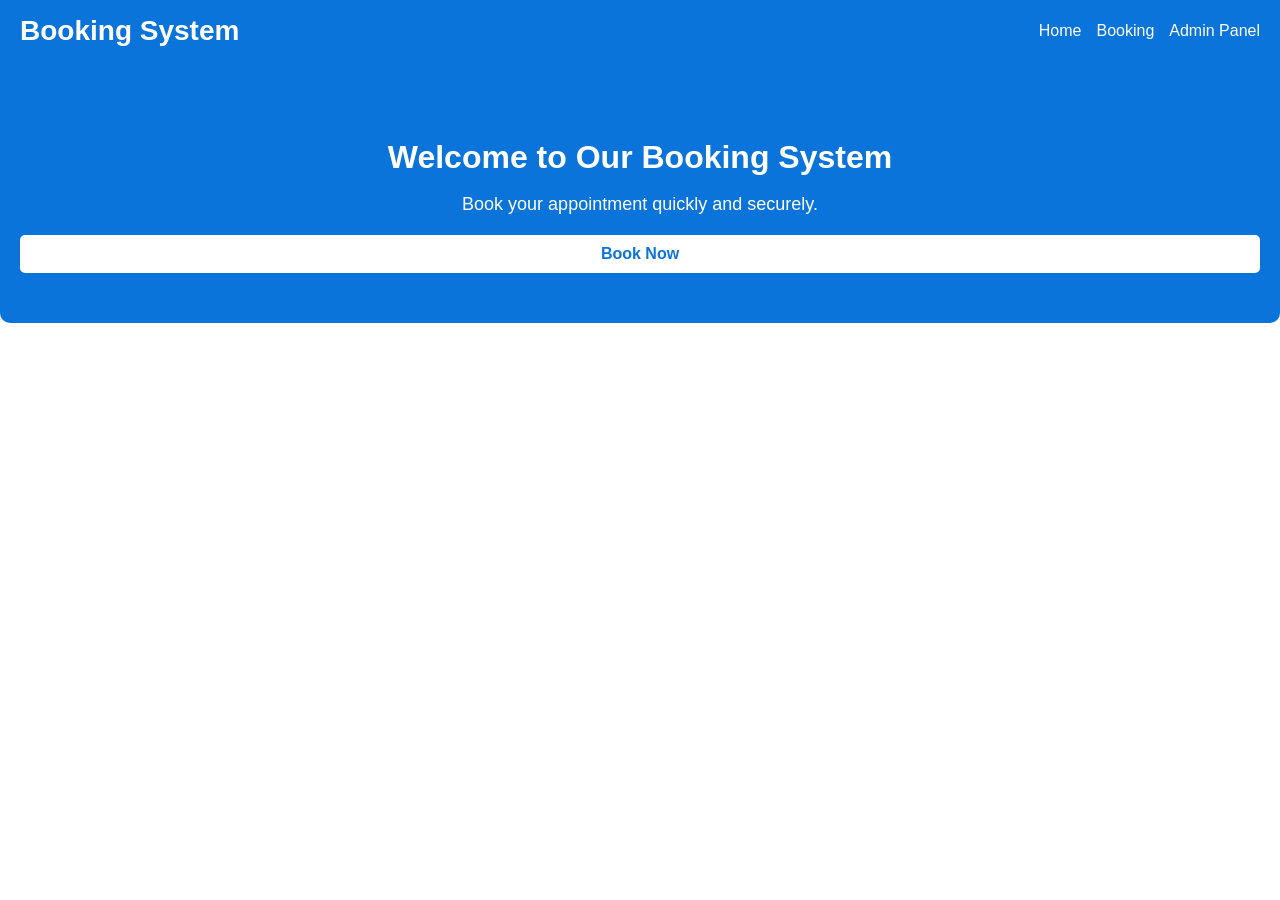
<file: Index.html>
<!DOCTYPE html>
<html lang="en">
<head>
  <meta charset="UTF-8">
  <meta name="viewport" content="width=device-width, initial-scale=1.0">
  <title>Home - Booking System</title>
  <link rel="stylesheet" href="style.css">
</head>
<body>

<header>
  <h1>Booking System</h1>
  <nav>
    <a href="index.html">Home</a>
    <a href="booking.html">Booking</a>
    <a href="admin.php">Admin Panel</a>
  </nav>
</header>

<section class="hero">
  <h2>Welcome to Our Booking System</h2>
  <p>Book your appointment quickly and securely.</p>
  <a href="booking.html"><button class="btn">Book Now</button></a>
</section>

</body>
</html>
</file>
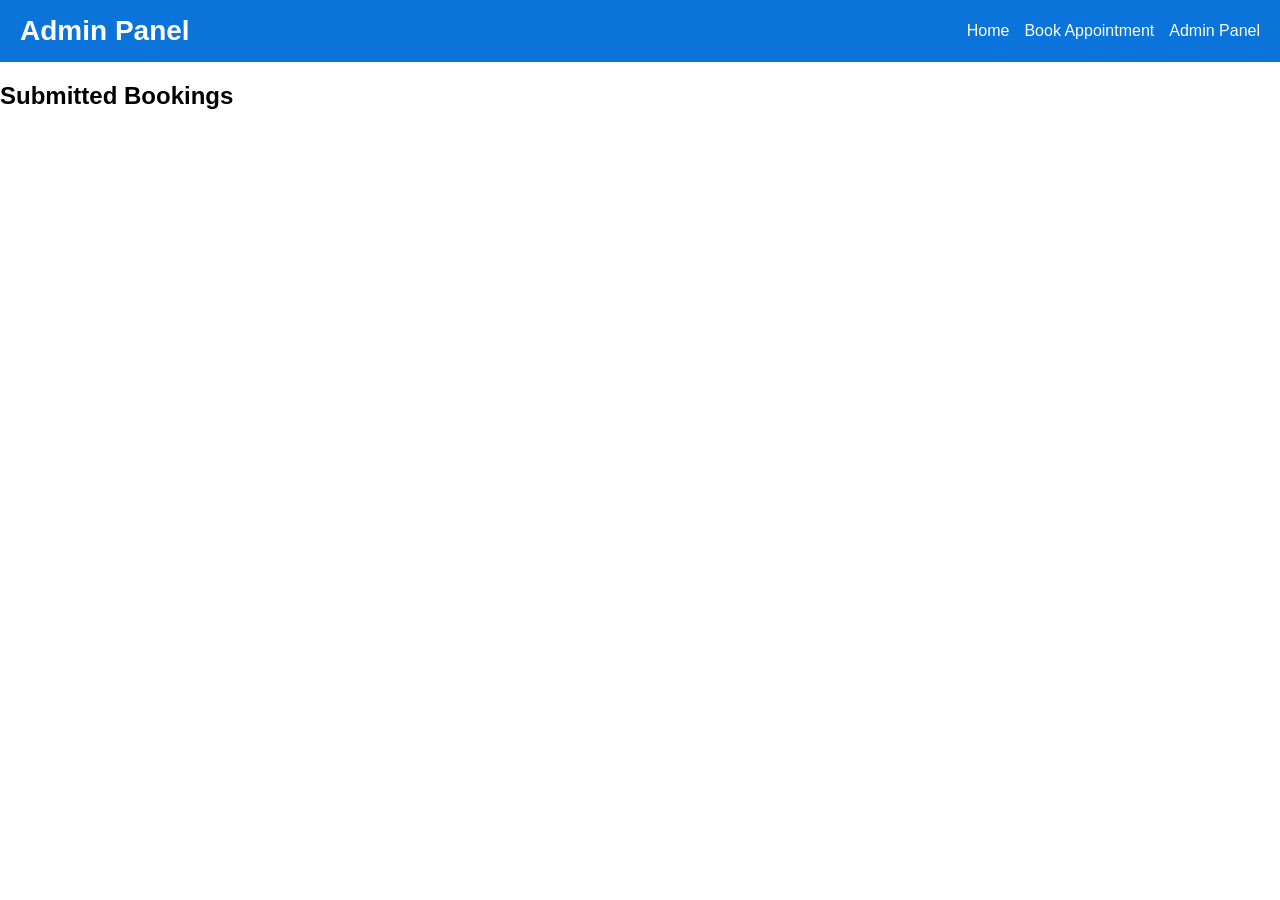
<file: admin.html>
<!DOCTYPE html>
<html lang="en">
<head>
  <meta charset="UTF-8">
  <meta name="viewport" content="width=device-width, initial-scale=1.0">
  <title>Admin Panel</title>
  <link rel="stylesheet" href="style.css">
</head>
<body>
  <header>
    <h1>Admin Panel</h1>
   <nav>
  <a href="index.html">Home</a>
  <a href="booking.html">Book Appointment</a>
  <a href="admin.html">Admin Panel</a>
</nav>
  </header>

  <main>
    <h2>Submitted Bookings</h2>
    <ul id="bookingList">
    </ul>
  </main>

  <script src="script.js"></script>
</body>
</html>
</file>
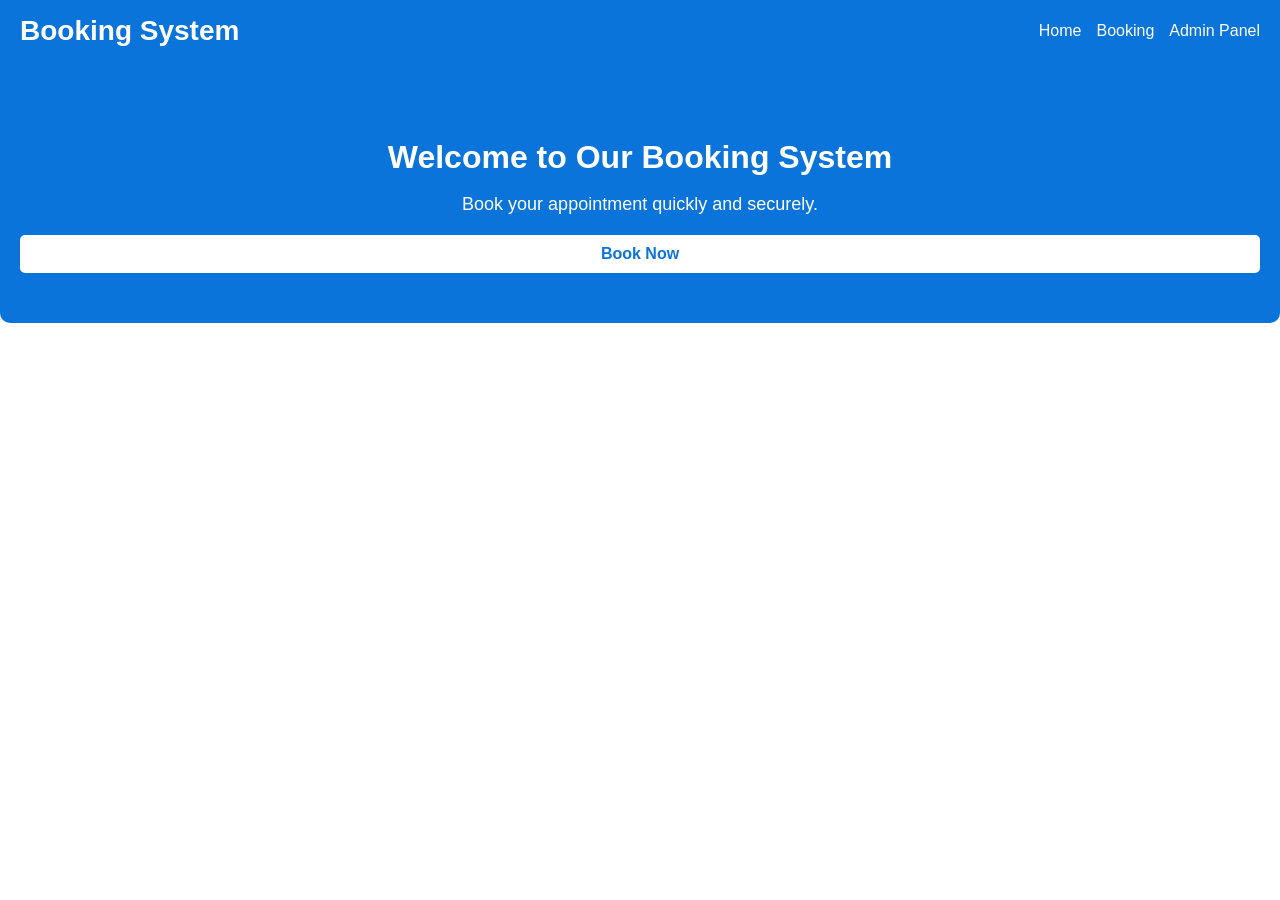
<file: Booking.html>
<!DOCTYPE html>
<html lang="en">
<head>
  <meta charset="UTF-8">
  <meta name="viewport" content="width=device-width, initial-scale=1.0">
  <title>Home - Booking System</title>
  <link rel="stylesheet" href="style.css">
</head>
<body>

<header>
  <h1>Booking System</h1>
  <nav>
    <a href="index.html">Home</a>
    <a href="booking.html">Booking</a>
    <a href="admin.php">Admin Panel</a>
  </nav>
</header>

<section class="hero">
  <h2>Welcome to Our Booking System</h2>
  <p>Book your appointment quickly and securely.</p>
  <a href="booking.html"><button class="btn">Book Now</button></a>
</section>

</body>
</html>
</file>
<file: style.css>
/* GENERAL */
body {
  font-family: Arial, sans-serif;
  margin: 0;
  padding: 0;
  background-color: #ffffff; /* white page */
}

/* HEADER */
header {
  background-color: #0a74da;
  color: white;
  padding: 15px 20px;
  display: flex;
  align-items: center;
  justify-content: space-between; /* nav right, h1 left */
}

header h1 {
  font-size: 28px;
  margin: 0;
}

/* NAVIGATION */
nav {
  display: flex;
  gap: 15px;
}

nav a {
  color: white;
  text-decoration: none;
  font-size: 16px;
  transition: 0.3s;
}

nav a:hover {
  text-decoration: underline;
}

/* HERO SECTION */
.hero {
  text-align: center;
  padding: 50px 20px;
  background-color: #0a74da; /* blue hero */
  color: white;
  border-radius: 0 0 10px 10px;
}

.hero h2 {
  font-size: 32px;
  margin-bottom: 10px;
}

.hero p {
  font-size: 18px;
  margin-bottom: 20px;
}

/* BUTTON */
.btn {
  background-color: white;
  color: #0a74da;
  border: 2px solid white;
  padding: 8px 16px; /* small button */
  border-radius: 5px;
  cursor: pointer;
  font-weight: bold;
  font-size: 16px;
  transition: all 0.3s ease;
  display: inline-block;
  margin: 0 auto;
}

.hero a {
  display: block; /* center button */
  text-align: center;
}

/* FORM (booking.html style) */
form {
  max-width: 500px;
  margin: 40px auto;
  padding: 20px;
  border: 1px solid #ddd;
  border-radius: 5px;
  background: white;
  display: flex;
  flex-direction: column; /* up-down stacking */
  gap: 10px;
}

input, select, button {
  padding: 10px;
  width: 100%;
  border-radius: 5px;
  border: 1px solid #ccc;
}

button[type="submit"] {
  background-color: #0a74da;
  color: white;
  border: none;
  cursor: pointer;
}

button[type="submit"]:hover {
  background-color: #055fa3;
}
</file>
